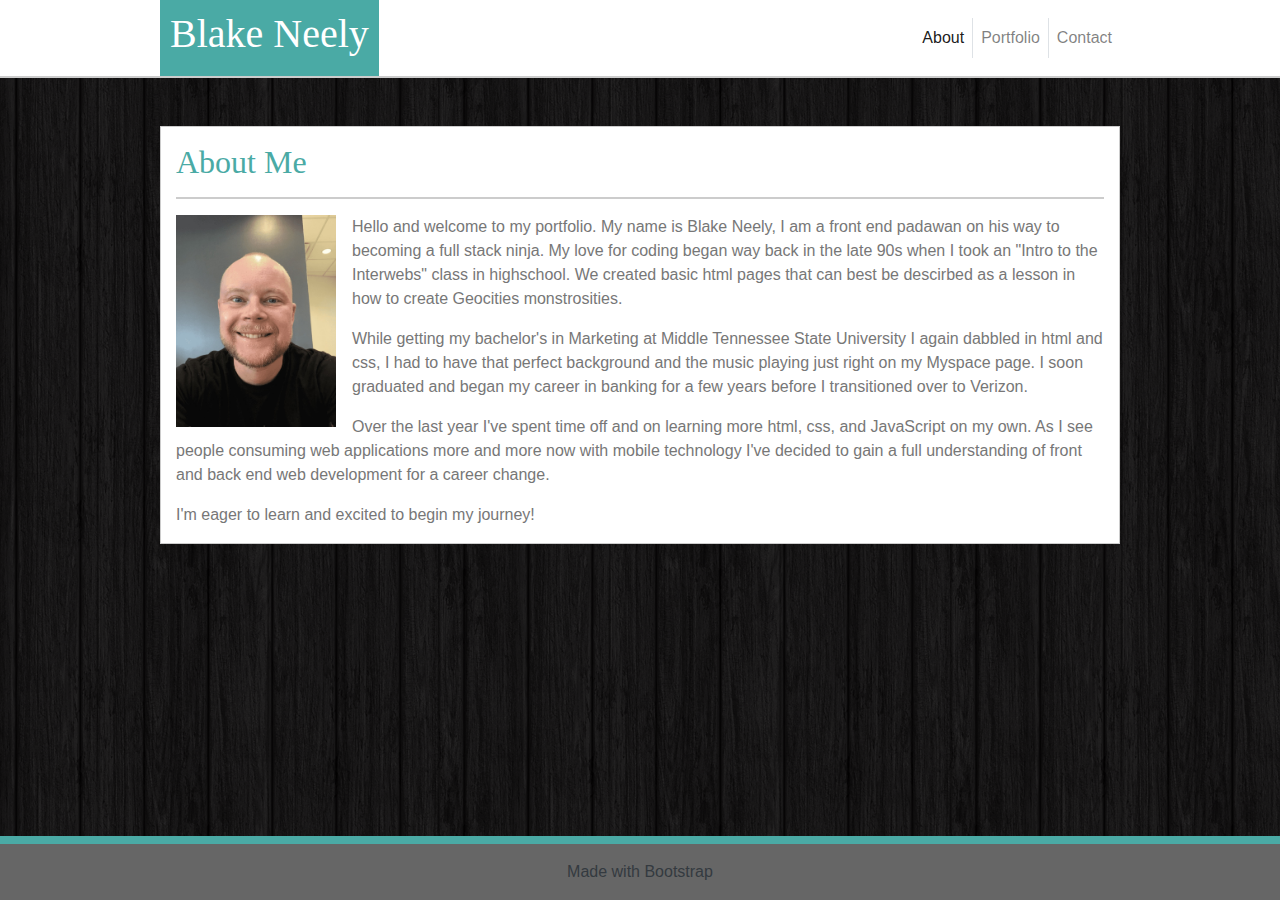
<file: index.html>
<!DOCTYPE html>
<html lang="en">
<head>
    <meta charset="UTF-8">
    <meta name="viewport" content="width=device-width, initial-scale=1.0">
    <meta http-equiv="X-UA-Compatible" content="ie=edge">
    <title>Bootstrap Portfolio</title>
    <link rel="stylesheet" href="assets/css/bootstrap.min.css">
    <link rel="stylesheet" href="assets/css/style.css">
</head>
<body class="d-flex flex-column">
    <!-- Navbar -->
    <div class="container-fluid navbar-outer-container">
        <div class="container navbar-inner-container p-0">
            <nav class="navbar navbar-expand-lg navbar-light" style="background-color: #ffffff;">
                <a class="navbar-brand" href="index.html"><h1>Blake Neely</h1></a>
                <button class="navbar-toggler" type="button" data-toggle="collapse" data-target="#navbarNav" aria-controls="navbarNav" aria-expanded="false" aria-label="Toggle navigation">
                  <span class="navbar-toggler-icon"></span>
                </button>
                <div class="collapse navbar-collapse" id="navbarNav">
                  <ul class="navbar-nav nav justify-content-lg-end w-100 d-lg-flex">
                    <li class="nav-item active">
                      <a class="nav-link border-right" href="index.html">About <span class="sr-only">(current)</span></a>
                    </li>
                    <li class="nav-item">
                      <a class="nav-link border-right" href="portfolio.html">Portfolio</a>
                    </li>
                    <li class="nav-item">
                      <a class="nav-link" href="contact.html">Contact</a>
                    </li>
                  </ul>
                </div>
            </nav>
        </div>
    </div>
    <!-- Main content -->
    <div class="container-fluid flex-grow-1">
        <div class="container main-container pt-3 mt-5">
            <h2>About Me</h2>
            <hr>
            <img src="assets/images/me.jpg" alt="Picture of Blake Neely" class="me-img float-left">
            <div class="about-text">
                <p>Hello and welcome to my portfolio. My name is Blake Neely, I am a front end padawan on his way to becoming a full stack ninja. My love for coding began way back in the late 90s when I took an "Intro to the Interwebs" class in highschool. We created basic html pages that can best be descirbed as a lesson in how to create Geocities monstrosities.</p>
                <p>While getting my bachelor's in Marketing at Middle Tennessee State University I again dabbled in html and css, I had to have that perfect background and the music playing just right on my Myspace page. I soon graduated and began my career in banking for a few years before I transitioned over to Verizon.</p>
                <p>Over the last year I've spent time off and on learning more html, css, and JavaScript on my own. As I see people consuming web applications more and more now with mobile technology I've decided to gain a full understanding of front and back end web development for a career change.</p>
                <p>I'm eager to learn and excited to begin my journey!</p>
            </div>
        </div>
    </div>
    <!-- Footer -->
    <footer class="footer mt-4 p-3 text-center" style="background-color: #666666; border-top: 8px solid #4aaaa5;">
        <span class="text-dark">Made with Bootstrap</span>
    </footer>


    <script src="https://code.jquery.com/jquery-3.3.1.slim.min.js" integrity="sha384-q8i/X+965DzO0rT7abK41JStQIAqVgRVzpbzo5smXKp4YfRvH+8abtTE1Pi6jizo" crossorigin="anonymous"></script>
    <script src="https://cdnjs.cloudflare.com/ajax/libs/popper.js/1.14.7/umd/popper.min.js" integrity="sha384-UO2eT0CpHqdSJQ6hJty5KVphtPhzWj9WO1clHTMGa3JDZwrnQq4sF86dIHNDz0W1" crossorigin="anonymous"></script>
    <script src="assets/js/bootstrap.min.js"></script>
</body>
</html>
</file>
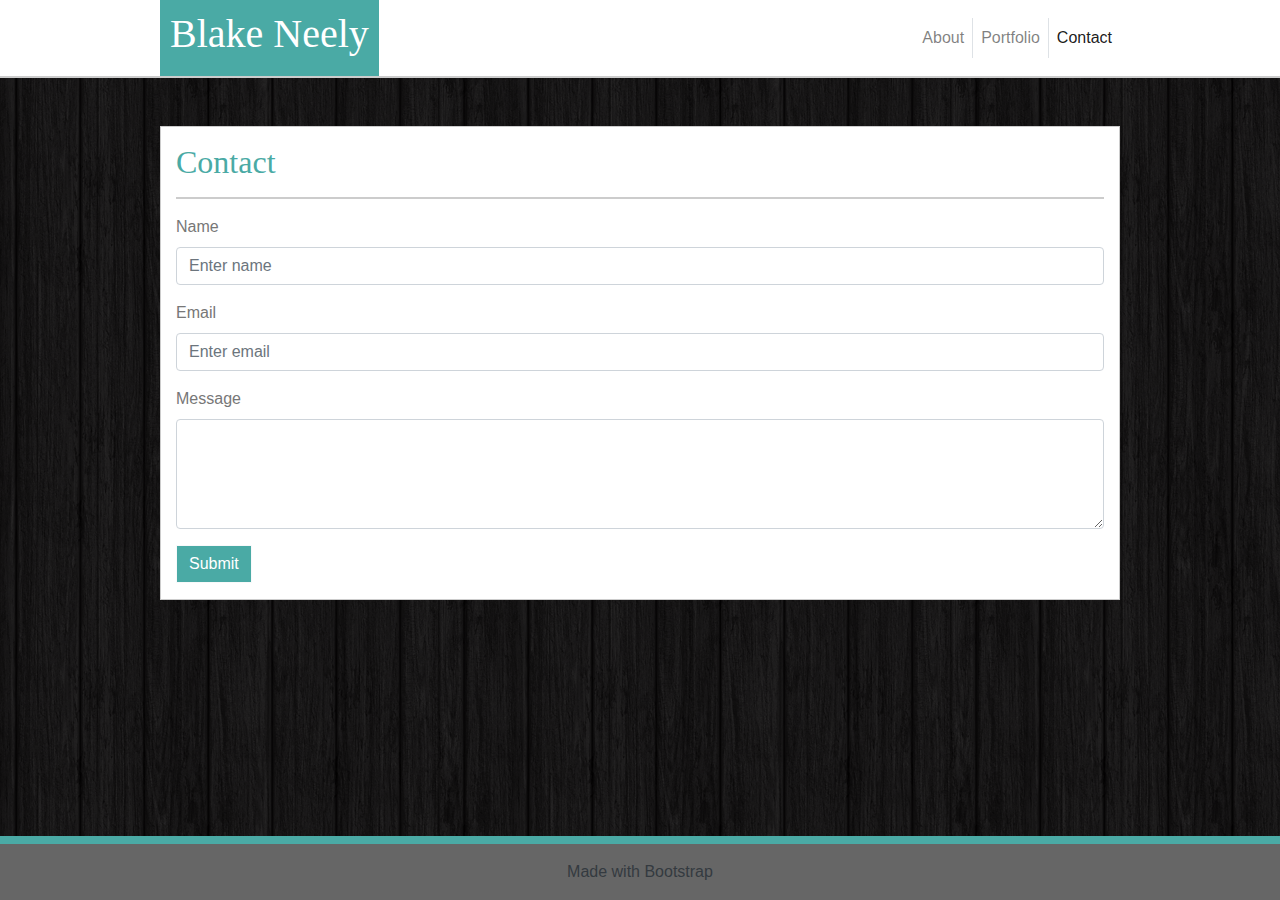
<file: contact.html>
<!DOCTYPE html>
<html lang="en">
<head>
    <meta charset="UTF-8">
    <meta name="viewport" content="width=device-width, initial-scale=1.0">
    <meta http-equiv="X-UA-Compatible" content="ie=edge">
    <title>Contact</title>
    <link rel="stylesheet" href="assets/css/bootstrap.min.css">
    <link rel="stylesheet" href="assets/css/style.css">
</head>
<body class="d-flex flex-column">
    <!-- Navbar -->
    <div class="container-fluid navbar-outer-container">
        <div class="container navbar-inner-container p-0">
            <nav class="navbar navbar-expand-lg navbar-light" style="background-color: #ffffff;">
                <a class="navbar-brand" href="index.html"><h1>Blake Neely</h1></a>
                <button class="navbar-toggler" type="button" data-toggle="collapse" data-target="#navbarNav" aria-controls="navbarNav" aria-expanded="false" aria-label="Toggle navigation">
                    <span class="navbar-toggler-icon"></span>
                </button>
                <div class="collapse navbar-collapse" id="navbarNav">
                    <ul class="navbar-nav nav justify-content-lg-end w-100 d-lg-flex">
                    <li class="nav-item">
                        <a class="nav-link border-right" href="index.html">About <span class="sr-only">(current)</span></a>
                    </li>
                    <li class="nav-item">
                        <a class="nav-link border-right" href="portfolio.html">Portfolio</a>
                    </li>
                    <li class="nav-item active">
                        <a class="nav-link" href="contact.html">Contact</a>
                    </li>
                    </ul>
                </div>
            </nav>
        </div>
    </div>
    <!-- Contact Form -->
    <div class="container-fluid flex-grow-1">
        <div class="container main-container pt-3 mt-5 pb-3">
            <h2>Contact</h2>
            <hr>
            <div class="contact-form">
                <form action="">
                    <div class="form-group">
                        <label for="name">Name</label>
                        <input type="text" class="form-control" placeholder="Enter name">
                    </div>
                    <div class="form-group">
                        <label for="email">Email</label>
                        <input type="email" class="form-control" placeholder="Enter email">
                    </div>
                    <div class="form-group">
                        <label for="message">Message</label>
                        <textarea class="form-control" id="messageBox" rows="4"></textarea>
                    </div>
                    <button class="btn btn-light rounded-0" type="submit" style="color: white; background-color: #4aaaa5;">Submit</button>
                </form>
            </div>
        </div>
    </div>
    <!-- Footer -->
    <footer class="footer mt-4 p-3 text-center" style="background-color: #666666; border-top: 8px solid #4aaaa5;">
        <span class="text-dark">Made with Bootstrap</span>
    </footer>


    <script src="https://code.jquery.com/jquery-3.3.1.slim.min.js" integrity="sha384-q8i/X+965DzO0rT7abK41JStQIAqVgRVzpbzo5smXKp4YfRvH+8abtTE1Pi6jizo" crossorigin="anonymous"></script>
    <script src="https://cdnjs.cloudflare.com/ajax/libs/popper.js/1.14.7/umd/popper.min.js" integrity="sha384-UO2eT0CpHqdSJQ6hJty5KVphtPhzWj9WO1clHTMGa3JDZwrnQq4sF86dIHNDz0W1" crossorigin="anonymous"></script>
    <script src="assets/js/bootstrap.min.js"></script>       
</body>
</html>
</file>
<file: assets/css/style.css>
/* General Styling */

body {
    background: url("../images/dark_wood.png");
    font-family: 'Arial', 'Helvetica Neue', Helvetica, sans-serif;
    color: #777777;
    min-height: 100vh;
}

h1, h2, h3 {
    font-family: 'Georgia', Times, Times New Roman, serif;
}

h2 {
    color: #4aaaa5;
}

hr {
    border: 1px solid #cccccc;
}

.nav-item:hover {
    background-color: #4aaaa5;
}

/* Navbar */
.navbar-outer-container {
    background: #ffffff;
    border-bottom: 2px solid #cccccc;
    padding: 0;
}

.navbar h1 {
    color: white;
}

.navbar-brand {
    padding: 0.5em;
    margin: 0;
    background: #4aaaa5;
}

.navbar {
    padding: 0;
    margin: 0;
}

/* Main Container */
.main-container {
    background: #ffffff;
    border: 1px solid #cccccc;
}

.me-img {
    max-width: 160px;
    height: auto;
    margin: 0 1em 0 0;
}


/* Card titles */
.card-img-overlay {
    padding: 0;
}
.card-img-overlay h3 {
    background: #4aaaa5;
    color: white;
}

/* Media Queries */
@media (min-width: 1200px) {
    .container {
        max-width: 960px;
    }
}
</file>
